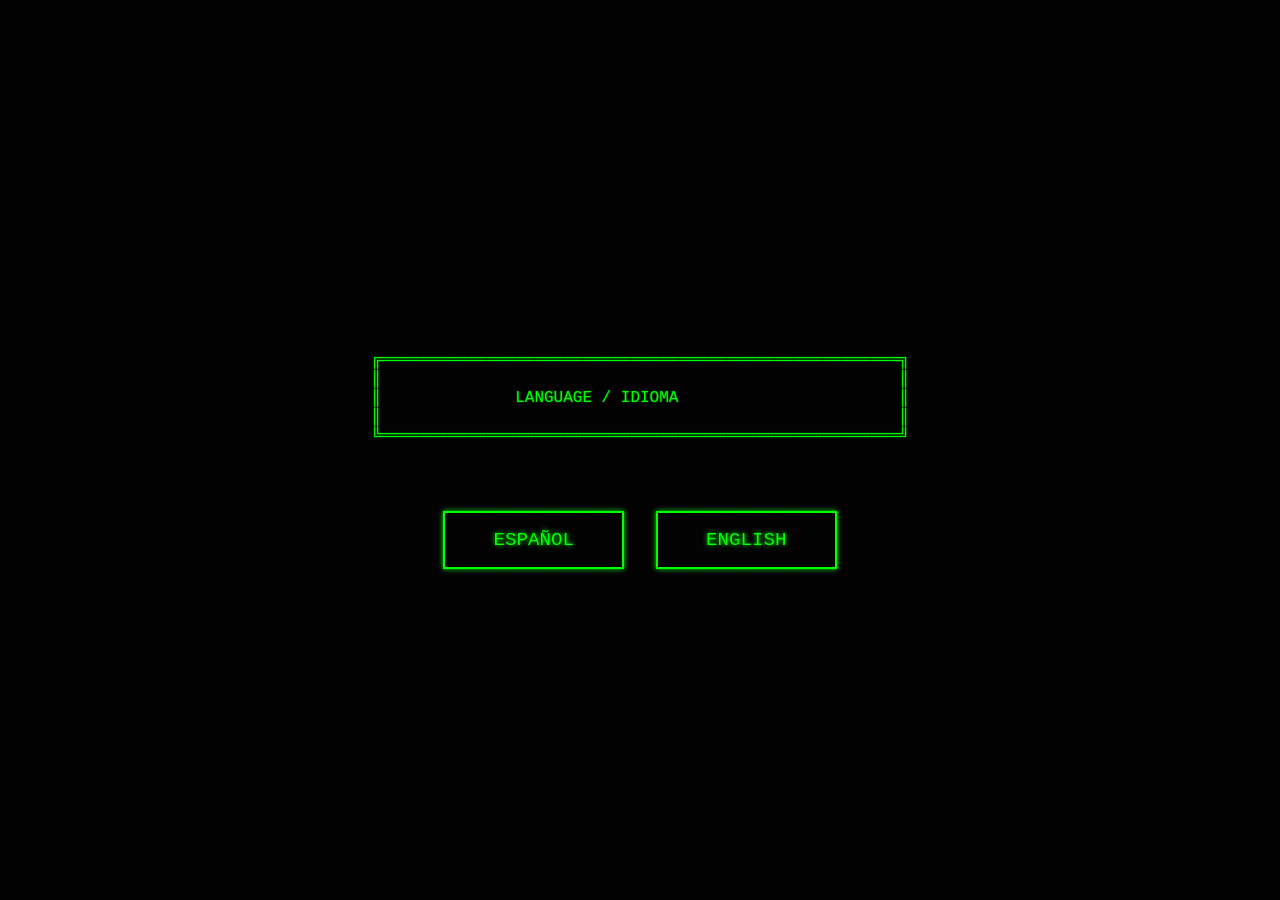
<file: index.html>
<!DOCTYPE html>
<html lang="en">

<head>
    <meta charset="UTF-8">
    <meta name="viewport" content="width=device-width, initial-scale=1.0, maximum-scale=1.0, user-scalable=no">
    <title>Terminal - Spooky17</title>
    <!-- Custom CSS -->
    <link rel="stylesheet" href="css/style.css">
    <!-- Favicon -->
    <link rel="shortcut icon" href="calaca.ico" />
</head>

<body>
    <!-- Screen 1: Language Selector -->
    <div id="lang-screen" class="screen active">
        <div id="ascii-title" class="ascii-box"></div>
        <div class="button-container">
            <button class="lang-button" onclick="selectLanguage('es')">
                Español
            </button>
            <button class="lang-button" onclick="selectLanguage('en')">
                English
            </button>
        </div>
    </div>

    <!-- Screen 2: Splash Screen -->
    <div id="splash-screen" class="screen">
        <div class="splash-content">
            <pre id="skull-art"></pre>
            <div id="neofetch-info"></div>
        </div>
        <div id="splash-msg"></div>
    </div>

    <!-- Screen 3: Terminal -->
    <div id="terminal-screen" class="screen terminal-screen">
        <div id="output"></div>

        <!-- Mobile Quick Commands Toolbar -->
        <div id="quick-commands"></div>

        <div class="input-line">
            <span class="prompt">spooky17@datascience:~$</span>
            <input type="text" id="cmd-input" autocomplete="off" autocorrect="off" autocapitalize="off"
                spellcheck="false">
        </div>
    </div>

    <!-- Logic -->
    <script src="js/script.js"></script>
</body>

</html>
</file>
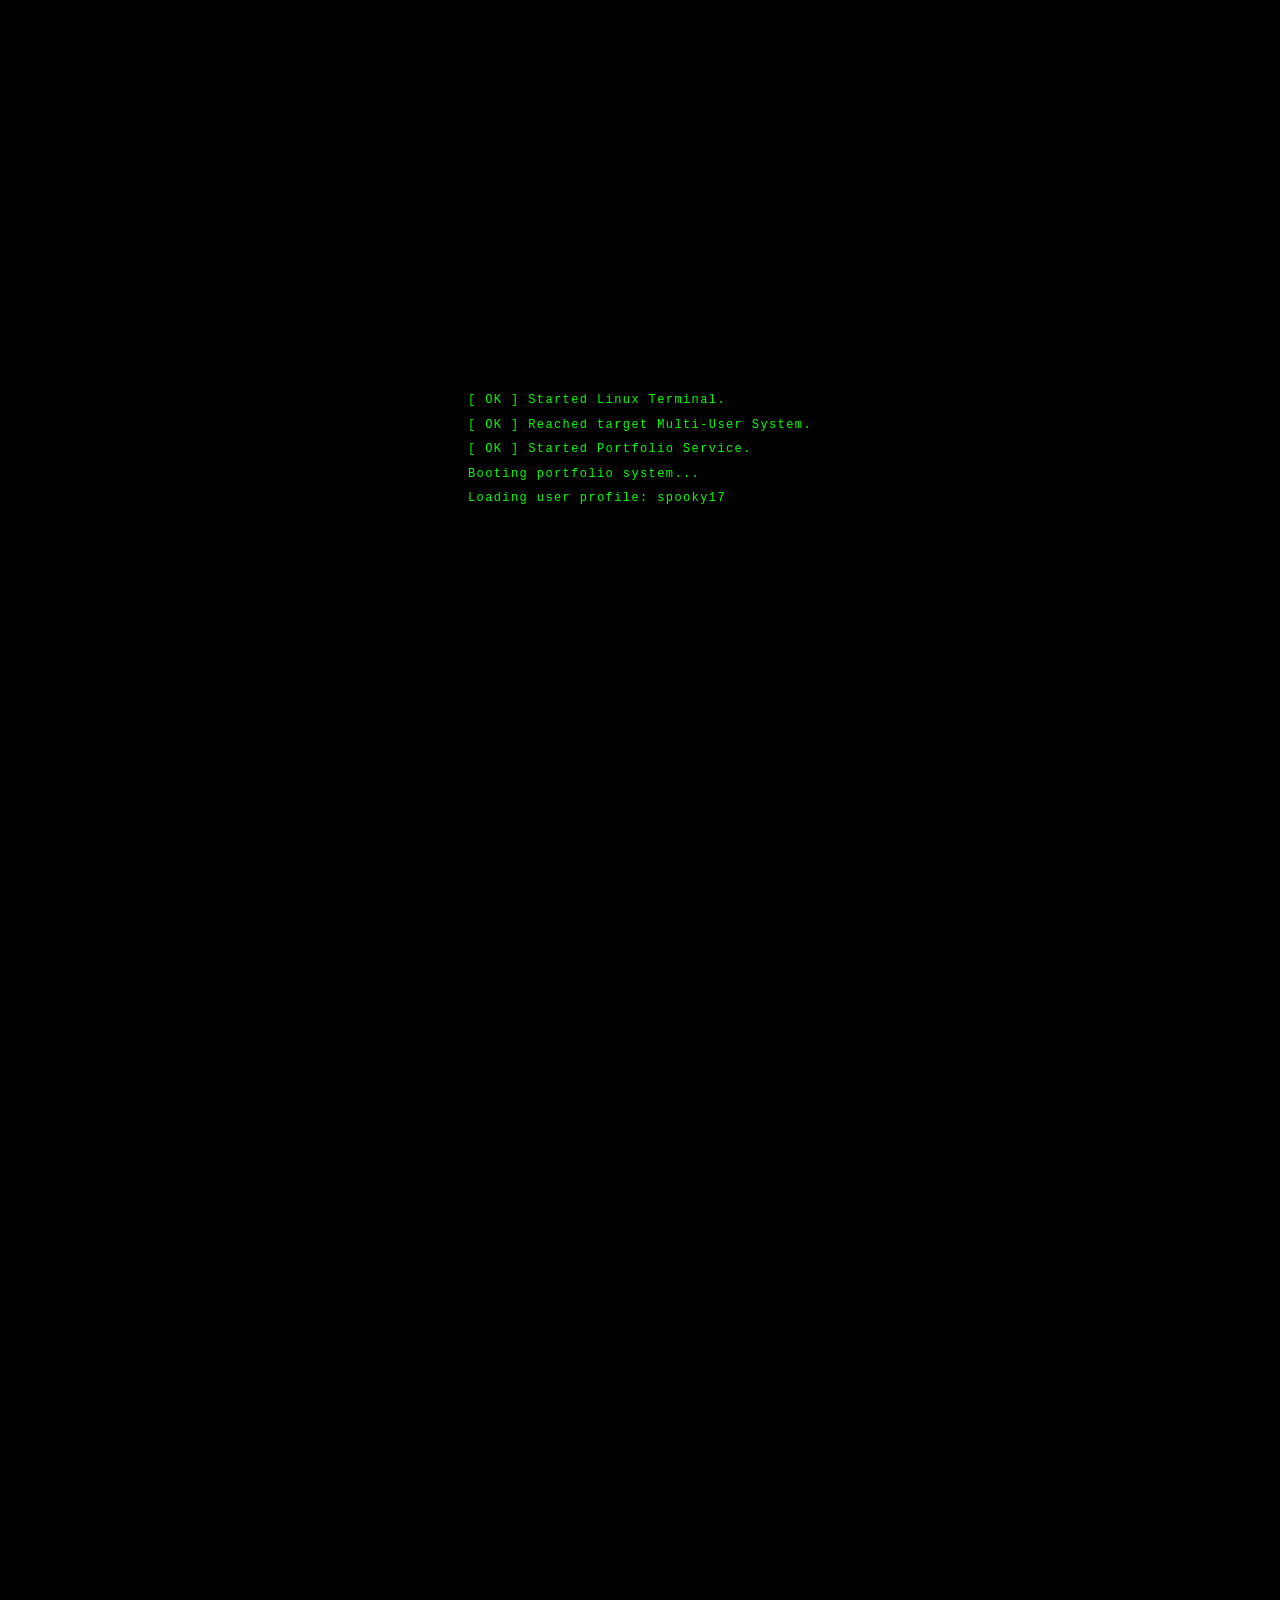
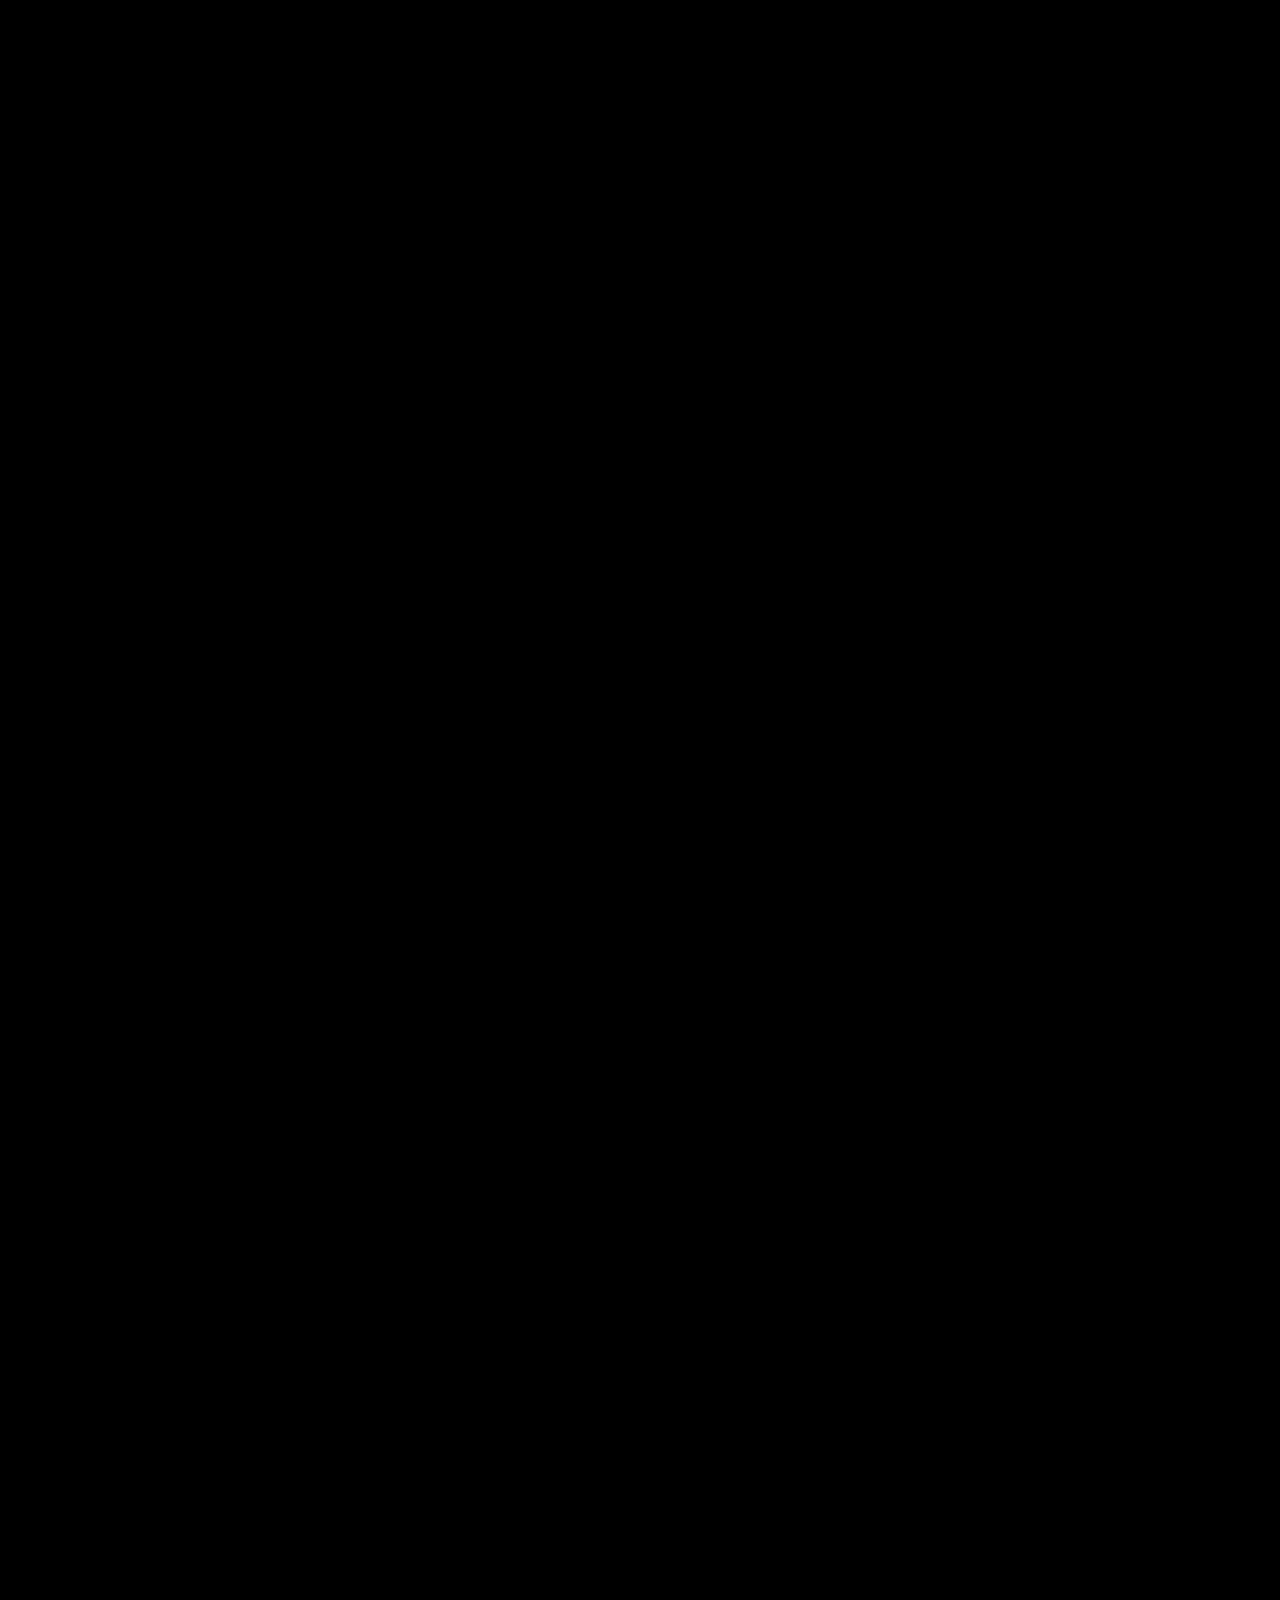
<file: index 2.html>
<!DOCTYPE html>
<html lang="es">
<head>
    <meta charset="UTF-8">
    <meta name="viewport" content="width=device-width, initial-scale=1.0">
    <meta name="description" content="Portafolio profesional de José Alonso Mota Ríos (Spooky17) - Data Scientist, Competitive Programmer y Researcher">
    <title>spooky17@datascience:~$</title>
    <style>
        /* Terminal Reset */
        * {
            margin: 0;
            padding: 0;
            box-sizing: border-box;
        }

        :root {
            /* Terminal Colors */
            --color-bg: #000000;
            --color-text-primary: #00FF00;
            --color-text-secondary: #FFFFFF;
            --color-input: #00FFFF;
            --color-warning: #FFFF00;
            --color-error: #FF0000;
            --color-highlight: #FF00FF;
            
            /* Typography */
            --font-terminal: 'Courier New', 'Monaco', 'Lucida Console', monospace;
            --font-size: 14px;
            --letter-spacing: 0.1em;
        }

        html {
            font-size: var(--font-size);
            overflow: hidden;
        }

        body {
            font-family: var(--font-terminal);
            color: var(--color-text-primary);
            background: var(--color-bg);
            line-height: 1.6;
            overflow: hidden;
            letter-spacing: var(--letter-spacing);
            height: 100vh;
            margin: 0;
            padding: 0;
        }

        /* Terminal Container */
        .terminal-container {
            width: 100%;
            height: 100vh;
            background: var(--color-bg);
            display: flex;
            flex-direction: column;
            overflow: hidden;
        }

        .terminal-header {
            padding: 0.5rem 1rem;
            background: #1a1a1a;
            border-bottom: 1px solid #333;
            display: flex;
            align-items: center;
            gap: 0.5rem;
        }

        .terminal-button {
            width: 12px;
            height: 12px;
            border-radius: 50%;
        }

        .btn-close { background: #ff5555; }
        .btn-minimize { background: #ffff55; }
        .btn-maximize { background: #55ff55; }

        .terminal-title {
            margin-left: 1rem;
            color: #888;
            font-size: 12px;
        }

        .terminal-output {
            flex: 1;
            padding: 1rem;
            overflow-y: auto;
            overflow-x: hidden;
            color: var(--color-text-secondary);
            font-size: var(--font-size);
            line-height: 1.5;
            white-space: pre-wrap;
            word-wrap: break-word;
        }

        .terminal-output::-webkit-scrollbar {
            width: 8px;
        }

        .terminal-output::-webkit-scrollbar-track {
            background: #111;
        }

        .terminal-output::-webkit-scrollbar-thumb {
            background: #333;
            border-radius: 4px;
        }

        .terminal-output::-webkit-scrollbar-thumb:hover {
            background: #555;
        }

        .output-line {
            margin-bottom: 0.5rem;
        }

        .prompt {
            color: var(--color-text-primary);
            font-weight: bold;
        }

        .command-input-line {
            display: flex;
            align-items: center;
        }

        .user-input {
            color: var(--color-input);
        }

        .ascii-art {
            color: var(--color-input);
            line-height: 1.2;
            font-size: 12px;
        }

        .ascii-logo {
            color: var(--color-text-primary);
            line-height: 1;
            margin-bottom: 1rem;
        }

        .section-header {
            color: var(--color-highlight);
            font-weight: bold;
            margin: 1rem 0 0.5rem 0;
        }

        .info-line {
            color: var(--color-text-secondary);
        }

        .highlight {
            color: var(--color-input);
            font-weight: bold;
        }

        .warning {
            color: var(--color-warning);
        }

        .error {
            color: var(--color-error);
        }

        .success {
            color: var(--color-text-primary);
        }

        .terminal-input-container {
            display: flex;
            align-items: center;
            padding: 0.5rem 1rem;
            background: var(--color-bg);
            border-top: 1px solid #111;
        }

        .terminal-prompt {
            color: var(--color-text-primary);
            font-weight: bold;
            margin-right: 0.5rem;
            white-space: nowrap;
        }

        #terminalInput {
            flex: 1;
            background: transparent;
            border: none;
            outline: none;
            color: var(--color-input);
            font-family: var(--font-terminal);
            font-size: var(--font-size);
            letter-spacing: var(--letter-spacing);
            caret-color: var(--color-input);
        }

        .cursor {
            display: inline-block;
            width: 8px;
            height: 16px;
            background: var(--color-text-primary);
            animation: blink 1s step-end infinite;
            margin-left: 2px;
        }

        @keyframes blink {
            50% { opacity: 0; }
        }

        .skill-bar {
            display: inline-block;
        }

        .file-item {
            color: var(--color-input);
        }

        .directory-item {
            color: var(--color-highlight);
            font-weight: bold;
        }

        a {
            color: var(--color-input);
            text-decoration: underline;
        }

        a:hover {
            color: var(--color-text-primary);
        }

        /* Mobile Helper Buttons */
        .mobile-helper {
            display: none;
            position: fixed;
            bottom: 1rem;
            left: 50%;
            transform: translateX(-50%);
            background: rgba(0, 0, 0, 0.9);
            border: 1px solid #333;
            border-radius: 8px;
            padding: 0.5rem;
            gap: 0.5rem;
            flex-wrap: wrap;
            justify-content: center;
            max-width: 90%;
            z-index: 1000;
        }

        .helper-btn {
            background: #1a1a1a;
            border: 1px solid var(--color-text-primary);
            color: var(--color-text-primary);
            padding: 0.4rem 0.8rem;
            border-radius: 4px;
            font-family: var(--font-terminal);
            font-size: 11px;
            cursor: pointer;
            transition: all 0.2s;
        }

        .helper-btn:hover,
        .helper-btn:active {
            background: var(--color-text-primary);
            color: var(--color-bg);
        }

        @media (max-width: 768px) {
            .mobile-helper {
                display: flex;
            }

            .terminal-output {
                padding: 0.5rem;
                font-size: 12px;
                padding-bottom: 5rem;
            }

            .terminal-input-container {
                padding: 0.5rem;
            }

            #terminalInput {
                font-size: 12px;
            }

            .ascii-logo {
                font-size: 8px;
            }

            .ascii-art {
                font-size: 10px;
            }
        }

        /* Old styles to remove - Navigation */
        /* Remove old nav styles */
        .old-floating-nav {
            position: fixed;
            left: 2rem;
            top: 50%;
            transform: translateY(-50%);
            z-index: 1000;
            display: flex;
            flex-direction: column;
            gap: 1rem;
            background: var(--glass-bg);
            backdrop-filter: blur(20px);
            border: 1px solid var(--glass-border);
            border-radius: 30px;
            padding: 1.5rem 0.8rem;
            box-shadow: var(--glass-shadow);
        }

        .nav-dot {
            width: 12px;
            height: 12px;
            background: rgba(255, 255, 255, 0.3);
            border-radius: 50%;
            cursor: pointer;
            transition: var(--transition-smooth);
            position: relative;
        }

        .nav-dot::after {
            content: attr(data-tooltip);
            position: absolute;
            left: 30px;
            top: 50%;
            transform: translateY(-50%);
            background: var(--glass-bg);
            backdrop-filter: blur(20px);
            border: 1px solid var(--glass-border);
            padding: 0.5rem 1rem;
            border-radius: 8px;
            white-space: nowrap;
            opacity: 0;
            pointer-events: none;
            transition: var(--transition-fast);
            font-size: 0.85rem;
        }

        .nav-dot:hover::after {
            opacity: 1;
        }

        .nav-dot:hover,
        .nav-dot.active {
            background: var(--color-cyan);
            box-shadow: 0 0 20px var(--color-cyan);
            transform: scale(1.3);
        }

        /* Loading Terminal Boot */
        #loading-screen {
            position: fixed;
            top: 0;
            left: 0;
            width: 100%;
            height: 100%;
            background: var(--color-bg);
            display: flex;
            flex-direction: column;
            align-items: center;
            justify-content: center;
            z-index: 10000;
            transition: opacity 0.3s ease;
            color: var(--color-text-primary);
            font-family: var(--font-terminal);
        }

        #loading-screen.hidden {
            opacity: 0;
            visibility: hidden;
            pointer-events: none;
        }

        .boot-text {
            color: var(--color-text-primary);
            font-size: 12px;
            text-align: left;
            line-height: 1.8;
        }

        .boot-line {
            margin: 0.2rem 0;
        }

        /* Remove old main container */
        .old-main-container {
            position: relative;
            z-index: 1;
            padding: 2rem;
            max-width: 1600px;
            margin: 0 auto;
        }

        /* Remove old mobile menu */
        .old-mobile-menu-btn {
            display: none;
            position: fixed;
            top: 2rem;
            right: 2rem;
            z-index: 2000;
            width: 50px;
            height: 50px;
            background: var(--glass-bg);
            backdrop-filter: blur(20px);
            border: 1px solid var(--glass-border);
            border-radius: 50%;
            cursor: pointer;
            flex-direction: column;
            align-items: center;
            justify-content: center;
            gap: 5px;
        }

        .mobile-menu-btn span {
            width: 20px;
            height: 2px;
            background: var(--color-cyan);
            transition: var(--transition-fast);
        }

        .mobile-menu-btn.active span:nth-child(1) {
            transform: rotate(45deg) translate(5px, 5px);
        }

        .mobile-menu-btn.active span:nth-child(2) {
            opacity: 0;
        }

        .mobile-menu-btn.active span:nth-child(3) {
            transform: rotate(-45deg) translate(6px, -6px);
        }

        /* Responsive adjustments */
        @media (max-width: 768px) {
            .terminal-output {
                padding: 0.5rem;
                font-size: 12px;
                padding-bottom: 5rem;
            }

            .terminal-input-container {
                padding: 0.5rem;
            }

            #terminalInput {
                font-size: 12px;
            }

            .ascii-logo {
                font-size: 8px;
            }

            .ascii-art {
                font-size: 10px;
            }
        }
    </style>
</head>
<body>








































    </style>
</head>
<body>
    <!-- Terminal Boot Screen -->
    <div id="loading-screen">
        <div class="boot-text">
            <div class="boot-line">[  OK  ] Started Linux Terminal.</div>
            <div class="boot-line">[  OK  ] Reached target Multi-User System.</div>
            <div class="boot-line">[  OK  ] Started Portfolio Service.</div>
            <div class="boot-line">        </div>
            <div class="boot-line">Booting portfolio system...</div>
            <div class="boot-line">Loading user profile: spooky17</div>
        </div>
    </div>

    <!-- Terminal Container -->
    <div class="terminal-container">
        <div class="terminal-header">
            <div class="terminal-button btn-close"></div>
            <div class="terminal-button btn-minimize"></div>
            <div class="terminal-button btn-maximize"></div>
            <div class="terminal-title">spooky17@datascience: ~</div>
        </div>
        
        <div class="terminal-output" id="terminalOutput"></div>
        
        <div class="terminal-input-container">
            <span class="terminal-prompt" id="currentPrompt">spooky17@datascience:~$</span>
            <input type="text" id="terminalInput" autocomplete="off" autofocus />
        </div>
    </div>
    
    <!-- Mobile Helper Buttons -->
    <div class="mobile-helper">
        <button class="helper-btn" onclick="executeCommand('help')">help</button>
        <button class="helper-btn" onclick="executeCommand('ls')">ls</button>
        <button class="helper-btn" onclick="executeCommand('about')">about</button>
        <button class="helper-btn" onclick="executeCommand('skills')">skills</button>
        <button class="helper-btn" onclick="executeCommand('projects')">projects</button>
        <button class="helper-btn" onclick="executeCommand('clear')">clear</button>
    </div>
        <!-- Old content removed -->
        <!--
        <div id="hero" class="bento-grid">
            <!-- Main Hero Card -->
            <div class="glass-card hero-card fade-in delay-1">
                <div class="hero-content">
                    <div class="hero-avatar">👨‍💻</div>
                    <h1 class="hero-name">José Alonso Mota Ríos</h1>
                    <p class="hero-alias">@Spooky17</p>
                    <p class="hero-role">Data Scientist · Competitive Programmer · Researcher</p>
                    <div class="hero-location">
                        <span>📍</span>
                        <span>México</span>
                    </div>
                </div>
            </div>

            <!-- Stats Card -->
            <div class="glass-card stats-card fade-in delay-2">
                <div class="card-icon">📈</div>
                <h3 class="card-title">Estadísticas</h3>
                <div class="stat-item">
                    <div class="stat-number">8</div>
                    <div class="stat-label">Años de experiencia</div>
                </div>
                <div class="stat-item">
                    <div class="stat-number">25+</div>
                    <div class="stat-label">Repositorios</div>
                </div>
                <div class="stat-item">
                    <div class="stat-number">500+</div>
                    <div class="stat-label">Commits</div>
                </div>
            </div>

            <!-- Education Card -->
            <div class="glass-card education-card fade-in delay-3">
                <div class="card-icon">🎓</div>
                <h3 class="card-title">Educación</h3>
                <p class="card-subtitle">Instituto Politécnico Nacional (IPN)</p>
                <p class="card-text"><strong>Ciencia de Datos</strong></p>
                <p class="card-text">Una de las instituciones más prestigiosas de México en investigación y desarrollo tecnológico.</p>
            </div>

            <!-- Primary Skills Card -->
            <div class="glass-card skills-card fade-in delay-4">
                <div class="card-icon">💻</div>
                <h3 class="card-title">Lenguajes</h3>
                <div class="lang-skills">
                    <div class="lang-skill">
                        <div class="lang-header">
                            <span class="lang-name">C++</span>
                            <span class="lang-percent">95%</span>
                        </div>
                        <div class="lang-bar">
                            <div class="lang-progress" style="width: 95%;"></div>
                        </div>
                        <p class="lang-desc">Programación competitiva</p>
                    </div>
                    <div class="lang-skill">
                        <div class="lang-header">
                            <span class="lang-name">Python</span>
                            <span class="lang-percent">95%</span>
                        </div>
                        <div class="lang-bar">
                            <div class="lang-progress" style="width: 95%;"></div>
                        </div>
                        <p class="lang-desc">Data Science &amp; ML</p>
                    </div>
                    <div class="lang-skill">
                        <div class="lang-header">
                            <span class="lang-name">R</span>
                            <span class="lang-percent">85%</span>
                        </div>
                        <div class="lang-bar">
                            <div class="lang-progress" style="width: 85%;"></div>
                        </div>
                        <p class="lang-desc">Análisis estadístico</p>
                    </div>
                </div>
            </div>

            <!-- Bio/About Card -->
            <div id="about" class="glass-card bio-card fade-in delay-5">
                <div class="card-icon">🚀</div>
                <h3 class="card-title">Sobre Mí</h3>
                <p class="card-text">Con <strong>8 años de experiencia en programación</strong> que comenzó desde temprana edad, he desarrollado una sólida trayectoria en el campo de la tecnología y el análisis de datos.</p>
                <p class="card-text">Mi verdadera pasión radica en la <strong>Ciencia de Datos y la Analítica Avanzada</strong>, donde me especializo en transformar datos complejos en insights accionables que impulsan decisiones estratégicas.</p>
                <p class="card-text">Creo firmemente en diseñar e implementar soluciones innovadoras y eficientes para problemas del mundo real mediante análisis de datos, modelado predictivo y técnicas avanzadas de machine learning.</p>
            </div>

            <!-- Achievement Card -->
            <div class="glass-card achievement-card fade-in delay-6">
                <div class="achievement-icon">🏆</div>
                <h3 class="achievement-title">Representante Estatal</h3>
                <p class="achievement-subtitle">Olimpiada Mexicana de Informática</p>
                <p class="card-text">Competidor de élite en la competencia nacional más prestigiosa de programación competitiva en México.</p>
            </div>
        </div>

        <!-- Skills Grid -->
        <div id="skills" class="bento-grid">
            <!-- Tools & Technologies Card -->
            <div class="glass-card skills-card fade-in delay-1">
                <div class="card-icon">🛠️</div>
                <h3 class="card-title">Herramientas</h3>
                <div class="skill-tags">
                    <span class="skill-tag">Git/GitHub</span>
                    <span class="skill-tag">Docker</span>
                    <span class="skill-tag">AWS</span>
                    <span class="skill-tag">SQL</span>
                    <span class="skill-tag">macOS</span>
                    <span class="skill-tag">Windows</span>
                </div>
            </div>

            <!-- Specializations Card -->
            <div class="glass-card skills-card fade-in delay-2">
                <div class="card-icon">🎯</div>
                <h3 class="card-title">Especializaciones</h3>
                <div class="skill-tags">
                    <span class="skill-tag">Ciencia de Datos</span>
                    <span class="skill-tag">Análisis de Datos</span>
                    <span class="skill-tag">Machine Learning</span>
                    <span class="skill-tag">Algorítmica</span>
                    <span class="skill-tag">Resolución de Problemas</span>
                </div>
            </div>

            <!-- Competitive Skills Card -->
            <div class="glass-card skills-card fade-in delay-3">
                <div class="card-icon">⚡</div>
                <h3 class="card-title">Skills Competitivas</h3>
                <div class="skill-tags">
                    <span class="skill-tag">Algoritmos Avanzados</span>
                    <span class="skill-tag">Estructuras de Datos</span>
                    <span class="skill-tag">Optimización</span>
                    <span class="skill-tag">Pensamiento Analítico</span>
                    <span class="skill-tag">Presión Bajo Tiempo</span>
                </div>
            </div>
        </div>

        <!-- Projects Section with Masonry -->
        <div class="projects-section" id="projects">
            <div class="section-header">
                <h2 class="section-title">Proyectos Destacados</h2>
                <p class="section-subtitle">Explorando datos, construyendo soluciones</p>
            </div>
            <div class="masonry-grid">
                <div class="project-card fade-in delay-1">
                    <div class="project-icon">📊</div>
                    <h3 class="project-title">Análisis Exploratorio de Datos</h3>
                    <p class="project-desc">Exploración profunda de datasets complejos utilizando técnicas avanzadas de visualización y análisis estadístico para descubrir patrones ocultos.</p>
                    <div class="project-tags">
                        <span class="project-tag">Python</span>
                        <span class="project-tag">Pandas</span>
                        <span class="project-tag">Matplotlib</span>
                    </div>
                    <a href="https://github.com/spooky1703?tab=repositories" target="_blank" rel="noopener noreferrer" class="project-link">Ver en GitHub →</a>
                </div>

                <div class="project-card fade-in delay-2">
                    <div class="project-icon">🤖</div>
                    <h3 class="project-title">Modelo de Machine Learning</h3>
                    <p class="project-desc">Desarrollo de modelos predictivos utilizando algoritmos de ML supervisado y no supervisado para resolver problemas reales de clasificación y regresión.</p>
                    <div class="project-tags">
                        <span class="project-tag">Python</span>
                        <span class="project-tag">Scikit-learn</span>
                        <span class="project-tag">TensorFlow</span>
                    </div>
                    <a href="https://github.com/spooky1703?tab=repositories" target="_blank" rel="noopener noreferrer" class="project-link">Ver en GitHub →</a>
                </div>

                <div class="project-card fade-in delay-3">
                    <div class="project-icon">⚡</div>
                    <h3 class="project-title">Algoritmo Competitivo</h3>
                    <p class="project-desc">Implementación de algoritmos eficientes para resolver problemas complejos de programación competitiva con optimización de tiempo y espacio.</p>
                    <div class="project-tags">
                        <span class="project-tag">C++</span>
                        <span class="project-tag">Algoritmos</span>
                        <span class="project-tag">Optimización</span>
                    </div>
                    <a href="https://github.com/spooky1703?tab=repositories" target="_blank" rel="noopener noreferrer" class="project-link">Ver en GitHub →</a>
                </div>

                <div class="project-card fade-in delay-4">
                    <div class="project-icon">🔮</div>
                    <h3 class="project-title">Análisis Predictivo</h3>
                    <p class="project-desc">Modelos de series temporales y regresión para predecir tendencias futuras basadas en patrones históricos utilizando técnicas estadísticas avanzadas.</p>
                    <div class="project-tags">
                        <span class="project-tag">R</span>
                        <span class="project-tag">Regression</span>
                        <span class="project-tag">Time Series</span>
                    </div>
                    <a href="https://github.com/spooky1703?tab=repositories" target="_blank" rel="noopener noreferrer" class="project-link">Ver en GitHub →</a>
                </div>

                <div class="project-card fade-in delay-5">
                    <div class="project-icon">📈</div>
                    <h3 class="project-title">Visualización de Datos</h3>
                    <p class="project-desc">Creación de dashboards interactivos y visualizaciones dinámicas para comunicar insights complejos de manera clara y efectiva.</p>
                    <div class="project-tags">
                        <span class="project-tag">Python</span>
                        <span class="project-tag">D3.js</span>
                        <span class="project-tag">Tableau</span>
                    </div>
                    <a href="https://github.com/spooky1703?tab=repositories" target="_blank" rel="noopener noreferrer" class="project-link">Ver en GitHub →</a>
                </div>

                <div class="project-card fade-in delay-6">
                    <div class="project-icon">🔄</div>
                    <h3 class="project-title">Pipeline de Datos</h3>
                    <p class="project-desc">Arquitectura ETL robusta para procesamiento automatizado de grandes volúmenes de datos con integración cloud y bases de datos relacionales.</p>
                    <div class="project-tags">
                        <span class="project-tag">Python</span>
                        <span class="project-tag">SQL</span>
                        <span class="project-tag">AWS</span>
                    </div>
                    <a href="https://github.com/spooky1703?tab=repositories" target="_blank" rel="noopener noreferrer" class="project-link">Ver en GitHub →</a>
                </div>
            </div>
        </div>

        <!-- Contact & GitHub Grid -->
        <div id="github" class="bento-grid">
            <!-- Contact Card -->
            <div id="contact" class="glass-card contact-card fade-in delay-1">
                <div class="card-icon">📨</div>
                <h3 class="card-title">¿Colaboramos?</h3>
                <p class="card-text">Estoy siempre abierto a nuevos proyectos, colaboraciones y oportunidades interesantes en ciencia de datos.</p>
                <div class="contact-methods">
                    <div class="contact-method">
                        <div class="contact-icon">📧</div>
                        <div class="contact-info">
                            <h4>Email</h4>
                            <a href="mailto:ryverz.alonso@gmail.com">ryverz.alonso@gmail.com</a>
                        </div>
                    </div>
                    <div class="contact-method">
                        <div class="contact-icon">📍</div>
                        <div class="contact-info">
                            <h4>Ubicación</h4>
                            <p>México 🇲🇽</p>
                        </div>
                    </div>
                </div>
            </div>

            <!-- GitHub Card -->
            <div class="glass-card github-card fade-in delay-2">
                <div class="card-icon">⚡</div>
                <h3 class="card-title">GitHub Stats</h3>
                <p class="card-subtitle">@spooky1703</p>
                <div class="github-stats">
                    <div class="github-stat">
                        <div class="github-number">25+</div>
                        <div class="github-label">Repos</div>
                    </div>
                    <div class="github-stat">
                        <div class="github-number">500+</div>
                        <div class="github-label">Commits</div>
                    </div>
                    <div class="github-stat">
                        <div class="github-number">10+</div>
                        <div class="github-label">Proyectos</div>
                    </div>
                </div>
                <a href="https://github.com/spooky1703?tab=repositories" target="_blank" rel="noopener noreferrer" class="cta-button">Ver Perfil Completo →</a>
            </div>
        </div>
    </div>



    -->

    <script>
        // Terminal System Variables
        let commandHistory = [];
        let historyIndex = -1;
        let currentDirectory = '~';
        const terminalOutput = document.getElementById('terminalOutput');
        const terminalInput = document.getElementById('terminalInput');
        const currentPrompt = document.getElementById('currentPrompt');
        
        // File System Structure
        const fileSystem = {
            '~': {
                'README.md': 'file',
                'about': 'dir',
                'skills': 'dir',
                'projects': 'dir',
                'achievements': 'dir',
                'contact': 'dir'
            },
            '~/about': {
                'bio.txt': 'file',
                'education.txt': 'file',
                'experience.txt': 'file'
            },
            '~/skills': {
                'languages.txt': 'file',
                'tools.txt': 'file',
                'frameworks.txt': 'file'
            },
            '~/projects': {
                'data_science': 'dir',
                'competitive': 'dir',
                'research': 'dir'
            },
            '~/achievements': {
                'omi.txt': 'file'
            },
            '~/contact': {
                'info.txt': 'file'
            }
        };
        
        // Boot sequence
        window.addEventListener('load', () => {
            setTimeout(() => {
                document.getElementById('loading-screen').classList.add('hidden');
                displayWelcome();
                terminalInput.focus();
            }, 2000);
        });

        // Welcome Screen with ASCII Art
        function displayWelcome() {
            const welcome = `
Last login: Mon Oct 27 12:53:15 2025
Linux datascience 5.15.0-78-generic #85-Ubuntu

 _____ ____   ___   ___  _  __ __   __ _  _____
/  ___||  _ \\ / _ \\ / _ \\| |/ / \\ \\ / /(_)|___  |
\\ \`--. | |_) | | | | | | | ' /   \\ V /  _    / / 
 \`--. \\|  __/| | | | | | |  <     \\ /  | |  / /  
/\\__/ /| |   | |_| | |_| | . \\    | |  | | / /   
\\____/ |_|    \\___/ \\___/|_|\\_\\   |_|  |_|/_/    
                                                 
     DATA SCIENTIST & COMPETITIVE PROGRAMMER

<span class="highlight">Bienvenido al sistema.</span> Escribe '<span class="success">help</span>' para ver comandos disponibles.
<span class="info-line">Usuario: Jose Alonso Mota Rios | Alias: Spooky17 | Ubicacion: Mexico</span>
`;
            addOutput(welcome);
        }

        // Output helper
        function addOutput(text, includePrompt = false) {
            const line = document.createElement('div');
            line.className = 'output-line';
            if (includePrompt) {
                line.innerHTML = `<span class="prompt">${getCurrentPrompt()}</span> <span class="user-input">${text}</span>`;
            } else {
                line.innerHTML = text;
            }
            terminalOutput.appendChild(line);
            terminalOutput.scrollTop = terminalOutput.scrollHeight;
        }
        
        function getCurrentPrompt() {
            return `spooky17@datascience:${currentDirectory}$`;
        }
        
        function updatePrompt() {
            currentPrompt.textContent = getCurrentPrompt();
        }

        // Command Handler
        terminalInput.addEventListener('keydown', (e) => {
            if (e.key === 'Enter') {
                const command = terminalInput.value.trim();
                if (command) {
                    commandHistory.push(command);
                    historyIndex = commandHistory.length;
                    addOutput(command, true);
                    executeCommand(command);
                }
                terminalInput.value = '';
            } else if (e.key === 'ArrowUp') {
                e.preventDefault();
                if (historyIndex > 0) {
                    historyIndex--;
                    terminalInput.value = commandHistory[historyIndex];
                }
            } else if (e.key === 'ArrowDown') {
                e.preventDefault();
                if (historyIndex < commandHistory.length - 1) {
                    historyIndex++;
                    terminalInput.value = commandHistory[historyIndex];
                } else {
                    historyIndex = commandHistory.length;
                    terminalInput.value = '';
                }
            } else if (e.key === 'Tab') {
                e.preventDefault();
                // Simple autocomplete
                const partial = terminalInput.value;
                const commands = ['help', 'ls', 'cd', 'cat', 'pwd', 'clear', 'whoami', 'about', 'skills', 'projects', 'contact', 'github', 'omi', 'tree', 'history'];
                const matches = commands.filter(cmd => cmd.startsWith(partial));
                if (matches.length === 1) {
                    terminalInput.value = matches[0];
                }
            }
        });
        
        // Keep input focused
        terminalOutput.addEventListener('click', () => {
            terminalInput.focus();
        });

        // Execute Command
        function executeCommand(cmd) {
            const parts = cmd.split(' ');
            const command = parts[0].toLowerCase();
            const args = parts.slice(1);
            
            switch(command) {
                case 'help':
                    showHelp();
                    break;
                case 'ls':
                    listDirectory(args[0]);
                    break;
                case 'cd':
                    changeDirectory(args[0]);
                    break;
                case 'pwd':
                    addOutput(currentDirectory);
                    break;
                case 'cat':
                    catFile(args[0]);
                    break;
                case 'clear':
                    terminalOutput.innerHTML = '';
                    break;
                case 'whoami':
                    showWhoami();
                    break;
                case 'about':
                    showAbout();
                    break;
                case 'skills':
                    showSkills();
                    break;
                case 'projects':
                    showProjects();
                    break;
                case 'contact':
                    showContact();
                    break;
                case 'github':
                    showGithub();
                    break;
                case 'omi':
                    showOmi();
                    break;
                case 'tree':
                    showTree();
                    break;
                case 'history':
                    showHistory();
                    break;
                case 'matrix':
                    showMatrix();
                    break;
                case 'hack':
                    showHack();
                    break;
                case '':
                    break;
                default:
                    addOutput(`<span class="error">bash: ${command}: command not found</span>\nTry 'help' for available commands.`);
            }
        }

        // Command Functions
        function showHelp() {
            const help = `
<span class="section-header">Comandos disponibles:</span>

<span class="highlight">NAVEGACION:</span>
  ls              - listar archivos y directorios
  cd <dir>        - cambiar directorio
  pwd             - mostrar directorio actual
  tree            - mostrar estructura de archivos

<span class="highlight">INFORMACION:</span>
  about           - informacion personal
  skills          - habilidades tecnicas  
  projects        - portfolio de proyectos
  contact         - informacion de contacto

<span class="highlight">ESPECIALES:</span>
  omi             - logros en programacion competitiva
  github          - repositorios y contribuciones
  clear           - limpiar pantalla
  history         - historial de comandos
  whoami          - informacion del usuario actual
  matrix          - [easter egg]
  hack            - [easter egg]

<span class="success">Tip:</span> Usa 'cat <archivo>' para leer archivos especificos
<span class="success">Tip:</span> Usa TAB para autocompletar comandos
<span class="success">Tip:</span> Usa las flechas arriba/abajo para navegar el historial
`;
            addOutput(help);
        }

        function listDirectory(path) {
            const dir = path ? (path.startsWith('~') ? path : currentDirectory + '/' + path) : currentDirectory;
            const contents = fileSystem[dir];
            
            if (!contents) {
                addOutput(`<span class="error">ls: cannot access '${path}': No such file or directory</span>`);
                return;
            }
            
            let output = '';
            for (const [name, type] of Object.entries(contents)) {
                if (type === 'dir') {
                    output += `<span class="directory-item">${name}/</span>  `;
                } else {
                    output += `<span class="file-item">${name}</span>  `;
                }
            }
            addOutput(output);
        }
        
        function changeDirectory(path) {
            if (!path || path === '~') {
                currentDirectory = '~';
                updatePrompt();
                return;
            }
            
            if (path === '..') {
                if (currentDirectory !== '~') {
                    const parts = currentDirectory.split('/');
                    parts.pop();
                    currentDirectory = parts.join('/') || '~';
                    updatePrompt();
                }
                return;
            }
            
            const newPath = path.startsWith('~') ? path : currentDirectory + '/' + path;
            
            if (fileSystem[newPath]) {
                currentDirectory = newPath;
                updatePrompt();
            } else {
                addOutput(`<span class="error">cd: ${path}: No such file or directory</span>`);
            }
        }

        function catFile(filename) {
            if (!filename) {
                addOutput(`<span class="error">cat: missing file operand</span>`);
                return;
            }
            
            const fileContent = {
                'README.md': `
<span class="section-header">===================================</span>
<span class="section-header">    PORTFOLIO - JOSE ALONSO MOTA   </span>
<span class="section-header">===================================</span>

Bienvenido a mi portafolio interactivo estilo terminal.

Explora usando comandos de Linux para descubrir mi experiencia,
habilidades y proyectos en ciencia de datos.

<span class="highlight">Comandos sugeridos:</span>
  * cd about && cat bio.txt
  * cat skills/languages.txt
  * omi
  * projects
`,
                'bio.txt': `
<span class="section-header">=====================================</span>
<span class="section-header">|        INFORMACION PERSONAL       |</span>
<span class="section-header">=====================================</span>

<span class="highlight">Nombre:</span> Jose Alonso Mota Rios
<span class="highlight">Alias:</span>  Spooky17
<span class="highlight">Email:</span>  ryverz.alonso@gmail.com
<span class="highlight">GitHub:</span> <a href="https://github.com/spooky1703" target="_blank">https://github.com/spooky1703</a>

[+] 8 anos de experiencia en programacion
[+] Representante estatal en OMI
[+] Estudiante de Ciencia de Datos - IPN
[+] Especializacion en ML y Data Analytics

<span class="section-header">=====================================</span>
`,
                'education.txt': `
<span class="highlight">[*] EDUCACION</span>

<span class="section-header">Instituto Politecnico Nacional (IPN)</span>
Programa: Ciencia de Datos
Estatus: Estudiante

Una de las instituciones mas prestigiosas de Mexico
en investigacion y desarrollo tecnologico.
`,
                'experience.txt': `
<span class="highlight">[*] EXPERIENCIA</span>

<span class="success">[+]</span> 8 anos de experiencia en programacion
<span class="success">[+]</span> Inicio desde temprana edad
<span class="success">[+]</span> Representante Estatal - OMI
<span class="success">[+]</span> Especialista en Data Science & Analytics
<span class="success">[+]</span> Competidor de programacion algortimica
`,
                'languages.txt': `
<span class="section-header">&gt;&gt;&gt;&gt;&gt; LENGUAJES DE PROGRAMACION &lt;&lt;&lt;&lt;&lt;</span>

<span class="highlight">C++</span>     [<span class="success">====================</span>] 95%
        Programacion competitiva, algoritmos avanzados
        
<span class="highlight">Python</span>  [<span class="success">====================</span>] 95%
        ML, analisis de datos, automatizacion
        
<span class="highlight">R</span>       [<span class="success">===============</span>     ] 85%
        Estadistica y analisis exploratorio
`,
                'tools.txt': `
<span class="highlight">[*] HERRAMIENTAS & TECNOLOGIAS</span>

  * Git/GitHub
  * Docker
  * AWS
  * SQL
  * macOS
  * Windows
`,
                'frameworks.txt': `
<span class="highlight">[*] ESPECIALIZACIONES</span>

  * Ciencia de Datos
  * Analisis de Datos
  * Machine Learning
  * Programacion Algoritmica Competitiva
  * Resolucion de Problemas Complejos
`,
                'omi.txt': `
<span class="section-header">[+] EXPERIENCIA COMPETITIVA [+]</span>

<span class="highlight">&gt;&gt;&gt; OLIMPIADA MEXICANA DE INFORMATICA &lt;&lt;&lt;</span>

<span class="success">Status:</span> REPRESENTANTE ESTATAL
<span class="success">Ano:</span> [CONFIDENCIAL]
<span class="success">Ranking:</span> TOP NATIONAL LEVEL

<span class="highlight">Habilidades desarrolladas:</span>
  * Algoritmos avanzados
  * Estructuras de datos complejas  
  * Optimizacion bajo presion
  * Pensamiento computacional
  * Resolucion de problemas criticos

<span class="section-header">OMI = La competencia nacional mas prestigiosa</span>
<span class="section-header">      de programacion algoritmica en Mexico</span>
`,
                'info.txt': `
<span class="section-header">[*] INFORMACION DE CONTACTO</span>

<span class="highlight">Email:</span>     ryverz.alonso@gmail.com
<span class="highlight">GitHub:</span>    <a href="https://github.com/spooky1703" target="_blank">github.com/spooky1703</a>
<span class="highlight">Ubicacion:</span> Mexico

<span class="success">Estoy abierto a colaboraciones y oportunidades!</span>
`
            };
            
            const content = fileContent[filename];
            if (content) {
                addOutput(content);
            } else {
                addOutput(`<span class="error">cat: ${filename}: No such file or directory</span>`);
            }
        }

        function showWhoami() {
            addOutput(`
spooky17

<span class="highlight">Full Name:</span> Jose Alonso Mota Rios
<span class="highlight">Role:</span> Data Scientist & Competitive Programmer
<span class="highlight">Location:</span> Mexico
`);
        }
        
        function showAbout() {
            addOutput(`
<span class="section-header">=====================================</span>
<span class="section-header">|        SOBRE MI - SPOOKY17        |</span>
<span class="section-header">=====================================</span>

Con <span class="highlight">8 anos de experiencia en programacion</span> que comenzo desde
temprana edad, he desarrollado una solida trayectoria en el campo
de la tecnologia y el analisis de datos.

Mi verdadera pasion radica en la <span class="highlight">Ciencia de Datos y la Analitica
Avanzada</span>, donde me especializo en transformar datos complejos en
insights accionables que impulsan decisiones estrategicas.

Creo firmemente en disenar e implementar soluciones innovadoras
y eficientes para problemas del mundo real mediante analisis de
datos, modelado predictivo y tecnicas avanzadas de machine learning.

<span class="success">[+]</span> Estudiante - Instituto Politecnico Nacional (IPN)
<span class="success">[+]</span> Representante Estatal - OMI
<span class="success">[+]</span> Data Scientist & Competitive Programmer
`);
        }
        
        function showSkills() {
            addOutput(`
<span class="section-header">&gt;&gt;&gt;&gt;&gt; HABILIDADES TECNICAS &lt;&lt;&lt;&lt;&lt;</span>

<span class="highlight">LENGUAJES DE PROGRAMACION:</span>
  C++     [<span class="success">====================</span>] 95% - Programacion competitiva
  Python  [<span class="success">====================</span>] 95% - ML, Data Science
  R       [<span class="success">===============</span>     ] 85% - Analisis estadistico

<span class="highlight">HERRAMIENTAS:</span>
  Git/GitHub  |  Docker  |  AWS  |  SQL  |  macOS  |  Windows

<span class="highlight">ESPECIALIZACIONES:</span>
  * Ciencia de Datos
  * Analisis de Datos
  * Machine Learning
  * Algoritmos Avanzados
  * Estructuras de Datos Complejas
  * Optimizacion y Performance
  * Resolucion de Problemas

<span class="success">Tip:</span> Usa 'cat skills/languages.txt' para mas detalles
`);
        }
        
        console.log('%c👋 Hola! Bienvenido a mi portafolio', 'color: #00D9FF; font-size: 20px; font-weight: bold;');
        console.log('%c💼 Busco oportunidades en Data Science', 'color: #BC13FE; font-size: 14px;');
        console.log('%c📧 Contacto: ryverz.alonso@gmail.com', 'color: #39FF14; font-size: 14px;');
    </script>
</body>
</html>
</file>
<file: css/style.css>
/* =========================================
   VARIABLES & RESET
   ========================================= */
:root {
    --color-bg: #000000;
    --color-green: #00FF00;
    --color-green-dim: #008F11;
    --color-cyan: #00FFFF;
    --color-yellow: #FFFF00;
    --color-white: #FFFFFF;
    --font-main: 'Courier New', 'Monaco', monospace;
    --glow-spread: 2px;
}

* {
    margin: 0;
    padding: 0;
    box-sizing: border-box;
}

body {
    background-color: var(--color-bg);
    color: var(--color-green);
    font-family: var(--font-main);
    font-size: 16px;
    /* Base size suitable for most screens */
    height: 100vh;
    overflow: hidden;
    position: relative;
    /* CRT Scanline Effect Background */
    background-image: linear-gradient(rgba(18, 16, 16, 0) 50%,
            rgba(0, 0, 0, 0.25) 50%), linear-gradient(90deg,
            rgba(255, 0, 0, 0.06),
            rgba(0, 255, 0, 0.02),
            rgba(0, 0, 255, 0.06));
    background-size: 100% 2px, 3px 100%;
    text-shadow: 0 0 var(--glow-spread) var(--color-green-dim);
}

/* =========================================
   CRT & RETRO EFFECTS
   ========================================= */
/* Optional: Screen flicker animation */
@keyframes flicker {
    0% {
        opacity: 0.97;
    }

    5% {
        opacity: 0.95;
    }

    10% {
        opacity: 0.9;
    }

    15% {
        opacity: 0.95;
    }

    20% {
        opacity: 0.99;
    }

    25% {
        opacity: 0.95;
    }

    30% {
        opacity: 0.9;
    }

    35% {
        opacity: 0.96;
    }

    40% {
        opacity: 0.98;
    }

    45% {
        opacity: 0.95;
    }

    50% {
        opacity: 0.99;
    }

    55% {
        opacity: 0.93;
    }

    60% {
        opacity: 0.9;
    }

    65% {
        opacity: 0.96;
    }

    70% {
        opacity: 1;
    }

    75% {
        opacity: 0.97;
    }

    80% {
        opacity: 0.95;
    }

    85% {
        opacity: 0.92;
    }

    90% {
        opacity: 0.96;
    }

    95% {
        opacity: 1;
    }

    100% {
        opacity: 0.98;
    }
}

body::after {
    content: " ";
    display: block;
    position: absolute;
    top: 0;
    left: 0;
    bottom: 0;
    right: 0;
    background: rgba(18, 16, 16, 0.1);
    opacity: 0;
    z-index: 2;
    pointer-events: none;
    animation: flicker 0.15s infinite;
}

/* Scrollbar customization */
::-webkit-scrollbar {
    width: 8px;
}

::-webkit-scrollbar-track {
    background: #001100;
}

::-webkit-scrollbar-thumb {
    background: var(--color-green);
    border-radius: 4px;
}

::-webkit-scrollbar-thumb:hover {
    background: var(--color-cyan);
}

/* =========================================
   SCREENS
   ========================================= */
.screen {
    display: none;
    width: 100%;
    height: 100%;
    padding: 2rem;
    position: relative;
    z-index: 10;
}

.screen.active {
    display: flex;
    flex-direction: column;
    justify-content: center;
    align-items: center;
}

.terminal-screen.active {
    display: flex;
    flex-direction: column;
    justify-content: flex-start;
    align-items: stretch;
}

/* =========================================
   LANGUAGE SELECTOR
   ========================================= */
.ascii-box {
    color: var(--color-green);
    text-align: center;
    font-size: 1rem;
    line-height: 1.2;
    margin-bottom: 2rem;
    white-space: pre;
}

.button-container {
    display: flex;
    gap: 2rem;
    margin-top: 2rem;
    flex-wrap: wrap;
    justify-content: center;
}

.lang-button {
    background: transparent;
    border: 2px solid var(--color-green);
    color: var(--color-green);
    font-family: var(--font-main);
    font-size: 1.2rem;
    padding: 1rem 3rem;
    cursor: pointer;
    transition: all 0.3s ease;
    text-transform: uppercase;
    text-shadow: 0 0 5px var(--color-green);
    box-shadow: 0 0 5px var(--color-green);
}

.lang-button:hover {
    background: var(--color-green);
    color: var(--color-bg);
    transform: scale(1.05);
    box-shadow: 0 0 20px var(--color-green);
}

.lang-button:active {
    transform: scale(0.95);
}

/* =========================================
   SPLASH SCREEN
   ========================================= */
.splash-content {
    display: flex;
    gap: 3rem;
    align-items: flex-start;
    justify-content: center;
    flex-wrap: wrap;
    max-width: 1000px;
    width: 100%;
}

#skull-art {
    color: var(--color-green);
    line-height: 1.2;
    font-size: 14px;
    /* Fixed font size for ASCII alignment */
}

#neofetch-info {
    color: var(--color-white);
    line-height: 1.8;
    font-size: 1.1rem;
}

#splash-msg {
    margin-top: 3rem;
    color: var(--color-yellow);
    text-align: center;
    animation: blink 1.5s infinite;
}

@keyframes blink {

    0%,
    100% {
        opacity: 1;
    }

    50% {
        opacity: 0;
    }
}

/* =========================================
   TERMINAL SCREEN
   ========================================= */
#output {
    flex: 1;
    overflow-y: auto;
    padding: 1rem;
    margin-bottom: 0;
    /* Changed from 1rem to 0 to sit flush with input */
    font-size: 1rem;
    line-height: 1.5;
}

/* Style for links in terminal */
#output a {
    color: var(--color-cyan);
    text-decoration: none;
    border-bottom: 1px dashed var(--color-cyan);
    transition: all 0.2s;
}

#output a:hover {
    background: var(--color-cyan);
    color: var(--color-bg);
}

.input-line {
    display: flex;
    padding: 1rem;
    background: rgba(0, 0, 0, 0.8);
    border-top: 1px solid #333;
    align-items: center;
}

.prompt {
    color: var(--color-green);
    margin-right: 0.5rem;
    white-space: nowrap;
    font-weight: bold;
}

#cmd-input {
    flex: 1;
    background: transparent;
    border: none;
    outline: none;
    color: var(--color-cyan);
    font-family: var(--font-main);
    font-size: 1.1rem;
    width: 100%;
}

/* =========================================
   MOBILE QUICK COMMANDS
   ========================================= */
#quick-commands {
    display: none;
    /* Hidden on desktop by default */
    padding: 0.5rem;
    background: #000;
    border-top: 1px solid #333;
    overflow-x: auto;
    gap: 0.5rem;
    white-space: nowrap;
    -webkit-overflow-scrolling: touch;
}

.quick-btn {
    background: #111;
    border: 1px solid var(--color-green-dim);
    color: var(--color-green);
    padding: 0.5rem 1rem;
    font-family: var(--font-main);
    cursor: pointer;
    font-size: 0.9rem;
    border-radius: 4px;
}

.quick-btn:active {
    background: var(--color-green);
    color: #000;
}

/* =========================================
   RESPONSIVE DESIGN
   ========================================= */
@media (max-width: 768px) {
    body {
        font-size: 14px;
    }

    /* Adjust Padding */
    .screen {
        padding: 1rem;
    }

    /* Language Selection */
    .ascii-box {
        font-size: 0.7rem;
        /* Shrink ASCII header */
    }

    .button-container {
        flex-direction: column;
        width: 100%;
        gap: 1rem;
    }

    .lang-button {
        width: 100%;
        padding: 1rem;
    }

    /* Splash Screen Stack */
    .splash-content {
        flex-direction: column;
        align-items: center;
        gap: 1.5rem;
    }

    /* Make Neofetch smaller on mobile */
    #neofetch-info {
        font-size: 0.9rem;
        text-align: center;
        /* Center text on mobile */
        width: 100%;
    }

    #neofetch-info div {
        white-space: normal;
        /* Allow wrapping */
        word-break: break-word;
    }

    /* Terminal Input Area */
    .input-line {
        padding: 0.5rem;
        flex-wrap: wrap;
        /* Allow prompt to wrap if really needed, though nowrap is usually better */
    }

    .prompt {
        font-size: 0.9rem;
    }

    #cmd-input {
        font-size: 16px;
        /* Prevent iOS zoom on focus */
    }

    /* Enable Quick Commands on Mobile */
    #quick-commands {
        display: flex;
    }

    /* Hide scrollbar on output for cleaner mobile look */
    #output {
        scrollbar-width: thin;
    }

    /* Ensure ASCII art scales or is swapped */
    #skull-art {
        font-size: 8px;
        /* Significantly smaller skull for mobile */
        white-space: pre;
        overflow-x: hidden;
    }

    pre {
        white-space: pre-wrap;
        word-wrap: break-word;
    }
}

/* Specific fix for very small screens */
@media (max-width: 380px) {
    .prompt {
        content: "$";
        /* Logic to handled in JS to shorten prompt, but CSS can hide parts */
        font-size: 0.8rem;
    }
}
</file>
